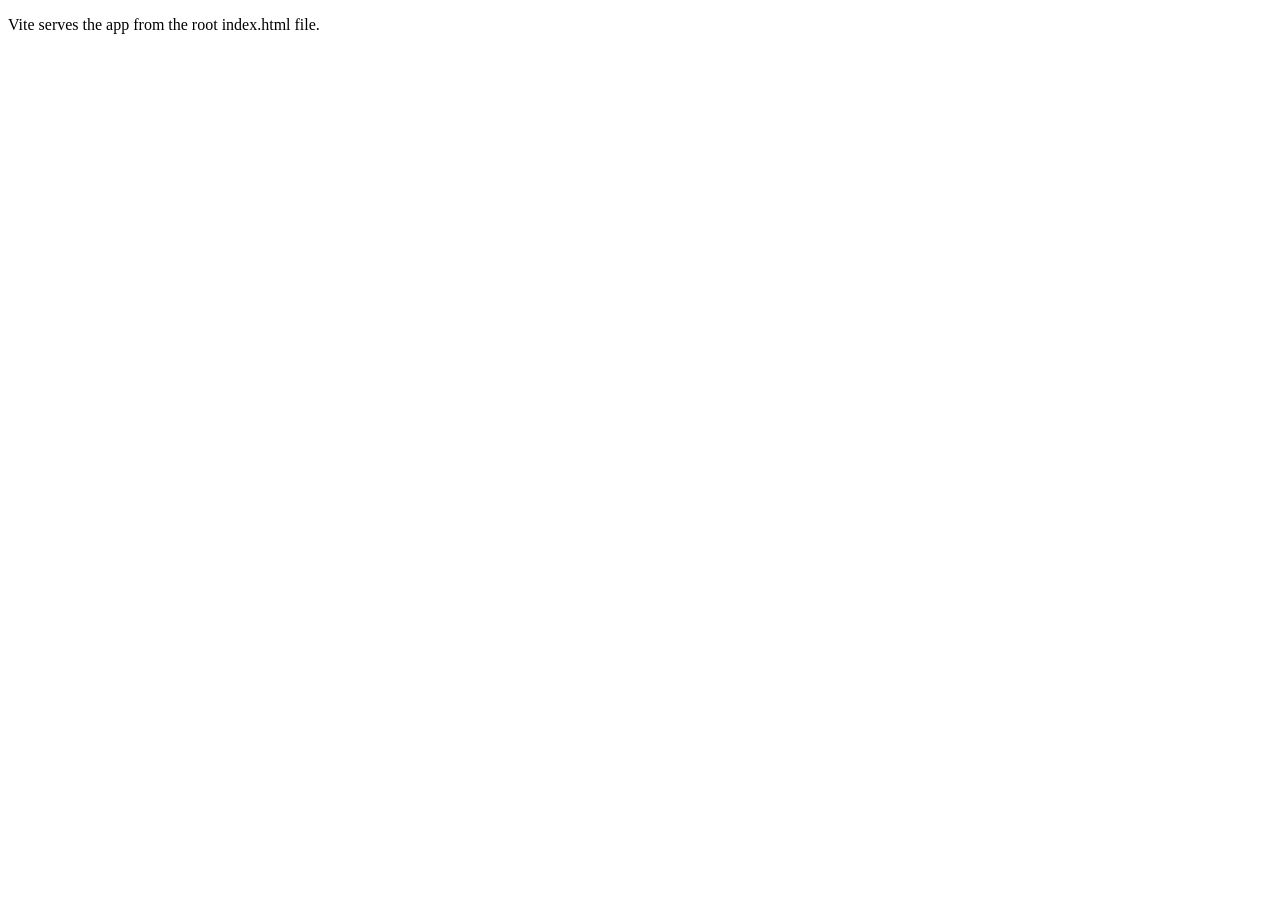
<file: frontend/public/index.html>
<!doctype html>
<html lang="en">
  <head>
    <meta charset="UTF-8" />
    <meta name="viewport" content="width=device-width, initial-scale=1.0" />
     <link rel="icon" type="image/png" href="/pic.png">
    <title>Smart GPT</title>
  </head>
  <body>
    <p>Vite serves the app from the root index.html file.</p>
  </body>
</html>
</file>
